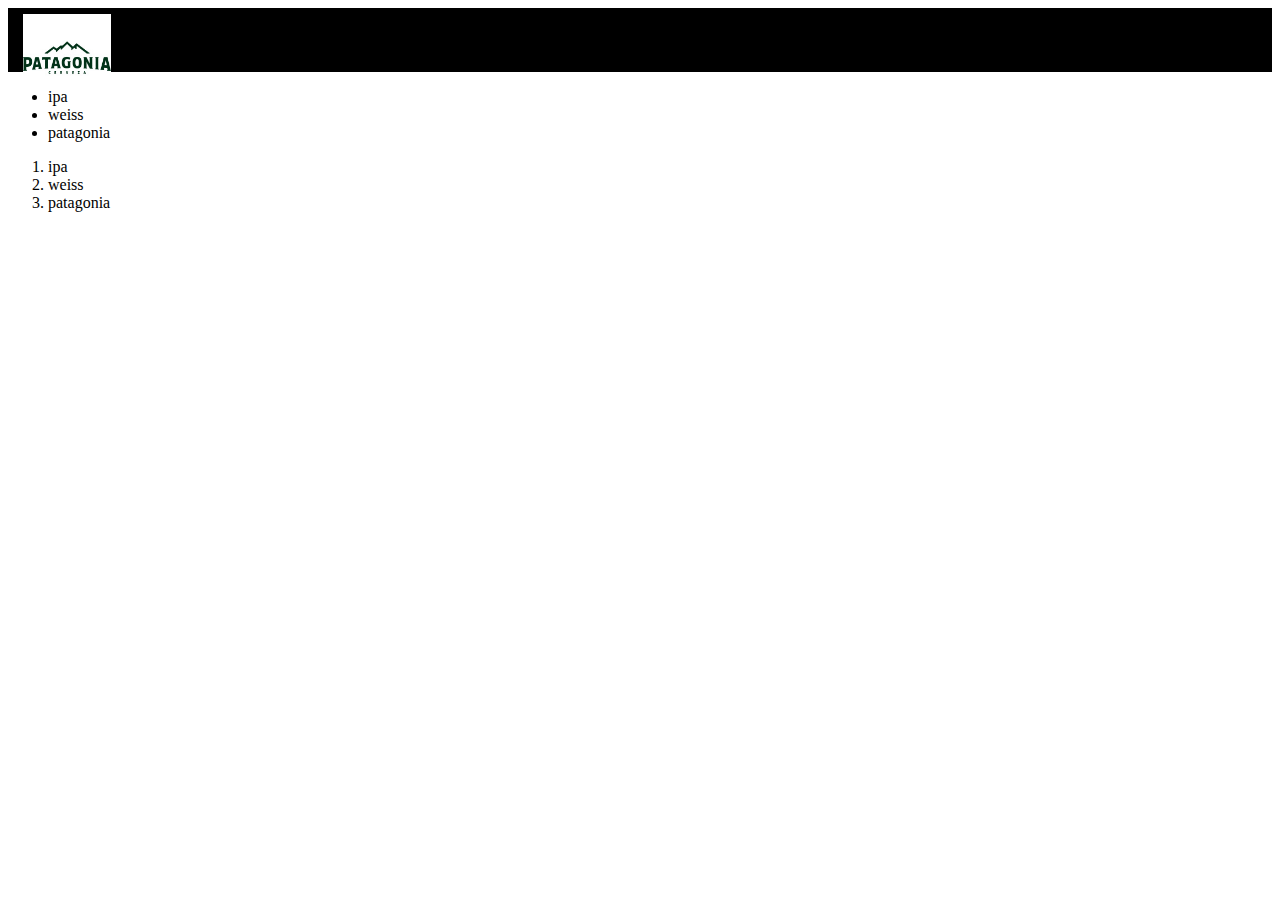
<file: Projeto/templates/index2.html>
<!DOCTYPE html>
<html lang="en">
<head>
    <meta charset="UTF-8">
    <link rel="stylesheet" href="../static/estilo.css">
    <title>Projeto</title>
</head>
<body>
   
    <div class="cabecalho">   

        <img src="../static/logo_patagonia.jpg" alt="">

    </div>

    <ul><li>ipa</li>
        <li>weiss</li>
        <li>patagonia</li>
    </ul>
    <ol>
        <li>ipa</li>
        <li>weiss</li>
        <li>patagonia</li>
    </ol>
    </div>

</body>
</html>
</file>
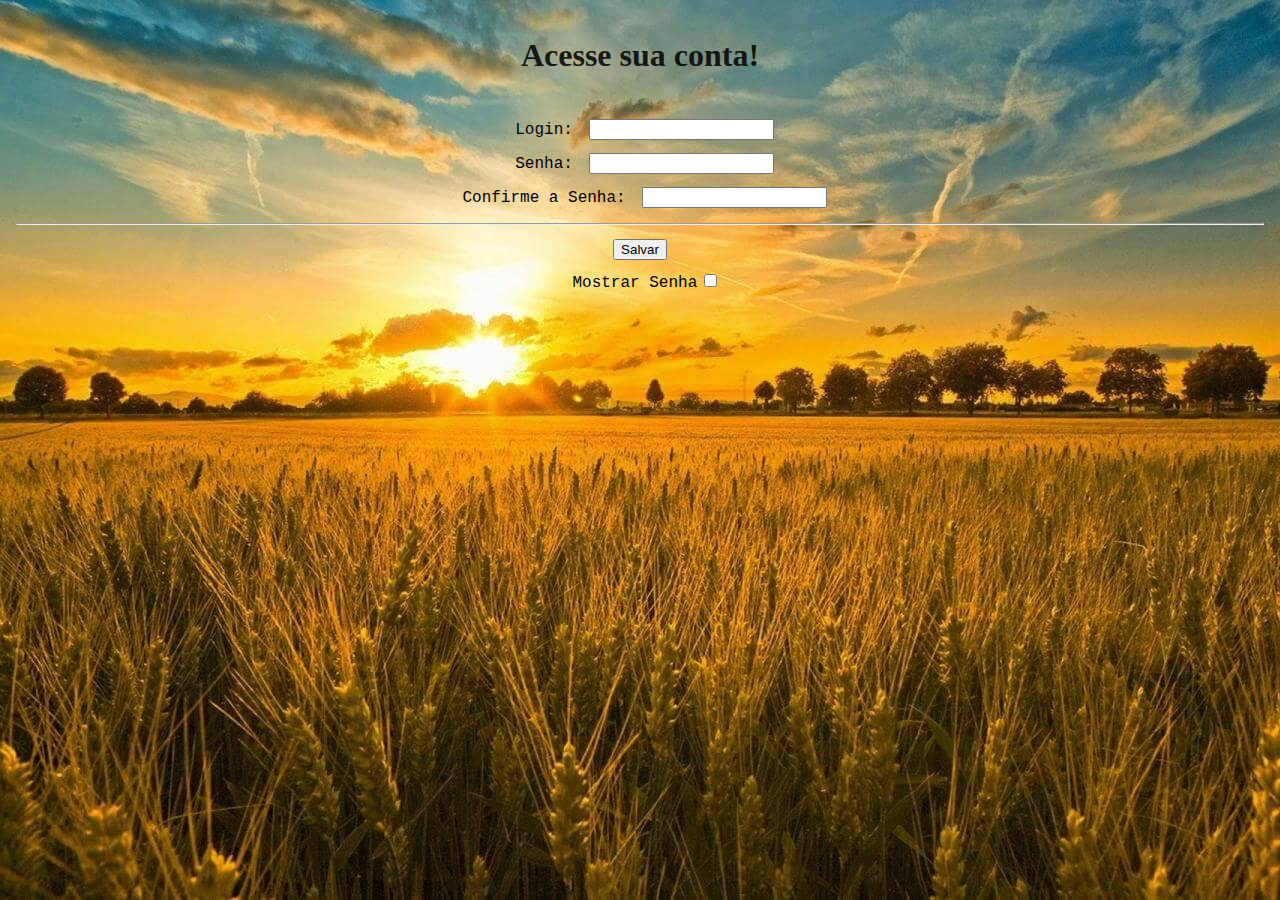
<file: Web/templates/novo.html>
<!DOCTYPE html>
<html lang="en">
    <head>
        <meta charset="UTF-8">
   
        <title>Novo</title>
        <link rel="stylesheet" href="../static/estilos.css">
    </head>
    <body>
        <div class="Titulo">
            <h1>Acesse sua conta!</h1>
        </div>
        <form action="/salvar" method="POST">
            <div class="label1">
                <label for="">Login: </label><input type="text" name ="nome"><br>
            </div>
            <div class="label2">
                <label for="">Senha: </label><input type="password" name="sobrenome" id="mySenha"><br>
            </div> 
            <div class="label3">
            <label for="">Confirme a Senha: </label><input type="password" name="telefone" id="myInput"><br>
            </div>
            <hr/>
        <div class="salvando">    
            <input type="submit" value="Salvar">
        </div>
        <div class="senha">
            <label> Mostrar Senha</label><input type="checkbox" onclick="myFunction()">
        </div>
        <script>
            function myFunction() {
                var x = document.getElementById("mySenha");
                var y = document.getElementById("myInput");
                if (y.type === "password") {
                 y.type = "text";
                } else {
                    y.type = "password";
                }
                if (x.type === "password") {
                 x.type = "text";
                } else {
                    x.type = "password";
                }
            }
        </script>
        </form>

    </body>
</html>
</file>
<file: Projeto/static/estilo.css>
.cabecalho{
    width: 100%;
    background: #000;
    height: 4em;
}
.cabecalho img{
    margin: 6px 0 0 15px;
    width: 5.5em;
}
</file>
<file: Web/static/estilos.css>
body {    
    background-image:url("lindo-por-do-sol-wallpaper-1440x900-1.jpg");
    
}

.cabecalho,.novo{
    width: 60%;
    margin: auto;
    text-align: center;
}

table{
    width: 60%;
    margin: 2em auto;
    border-collapse: collapse;
}

.novo a{
    text-transform: uppercase;
    color: rgb(185, 32, 255);
    font: 0.875;
    background: white;
    border: solid 1px;
    margin-bottom: 2em;
    padding: 0.5em 1em;
    text-decoration: none;
}

.novo a:hover{
    color: white;
    background: rgb(185, 32, 255);
}

thead{
    background: #000000;
    color: #cccccc;
}

th{
    height: 2em;
    text-align: left;
    padding: 0.5em 0 0 1em;
    text-transform: uppercase;
    font-size: 15px;
}

td{
    color: rgb(0, 0, 0);
    height: 1.5em;
    padding: 0.5em 0 0 1em;
    border: 1px solid #000000;
}

tr:hover{
    background: rgb(120, 4, 187);
}

/* td:hover{
    background: rgb(228, 184, 184);
} */ 

tbody tr:hover{
    background: cornflowerblue;
}

label{
    padding: 0.5em  0 0 1em;
    margin: auto;
    text-align: center;
    font-family: 'Courier New', Courier, monospace
}

input{
    margin: 0.5em;
    text-align: center;
    font-family: Arial, Helvetica, sans-serifs
}

form{
    padding: 0.5em;
    text-align: center;
}

.Titulo{
    color: rgba(0, 0, 0, 0.87);
    padding: 0.5em;
    text-align: center;
}

.salvando input:hover{
    color: rgba(21, 35, 226, 0.87);
    background: rgb(252, 193, 67)
}

.label1{
    text-align: center;
}

.senha label{
    padding: 0.5em  0 0 1em;
    margin: auto;
    text-align: center;
    font-family: 'Courier New', Courier, monospace
}
</file>
